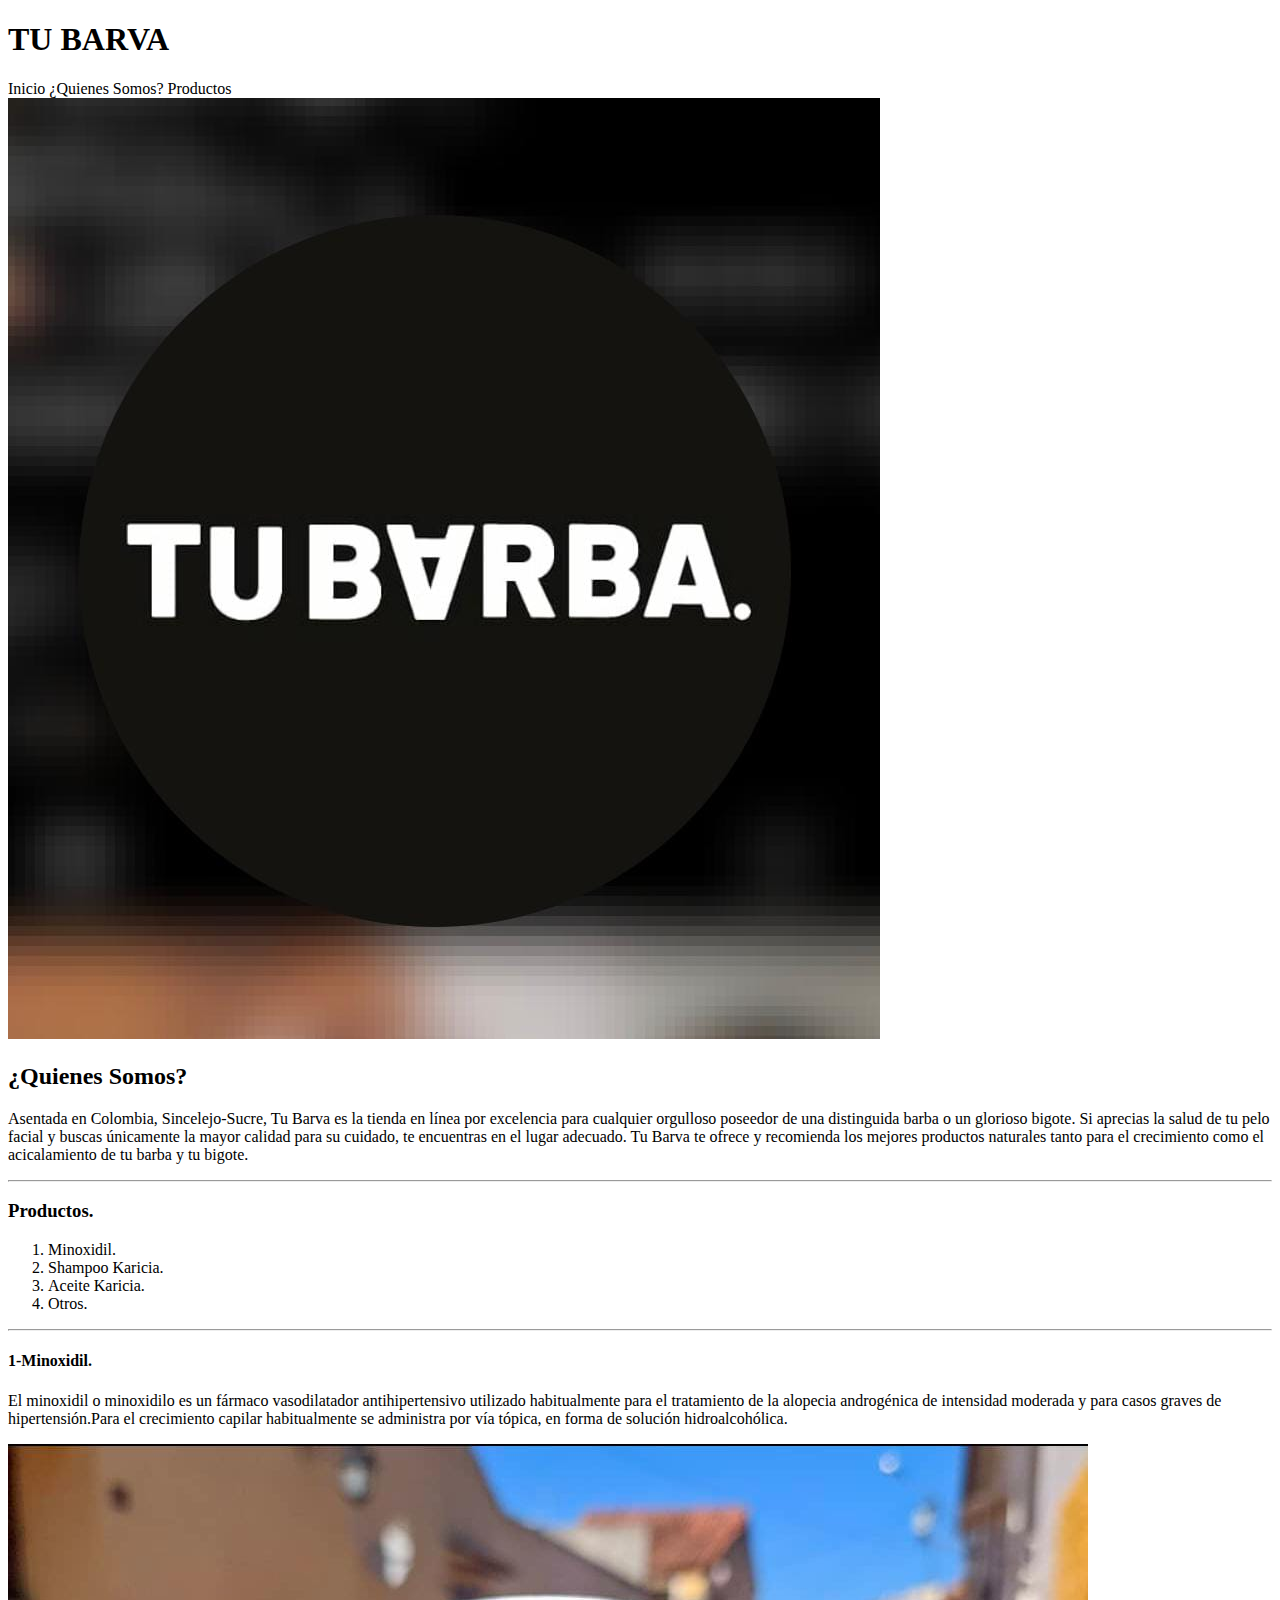
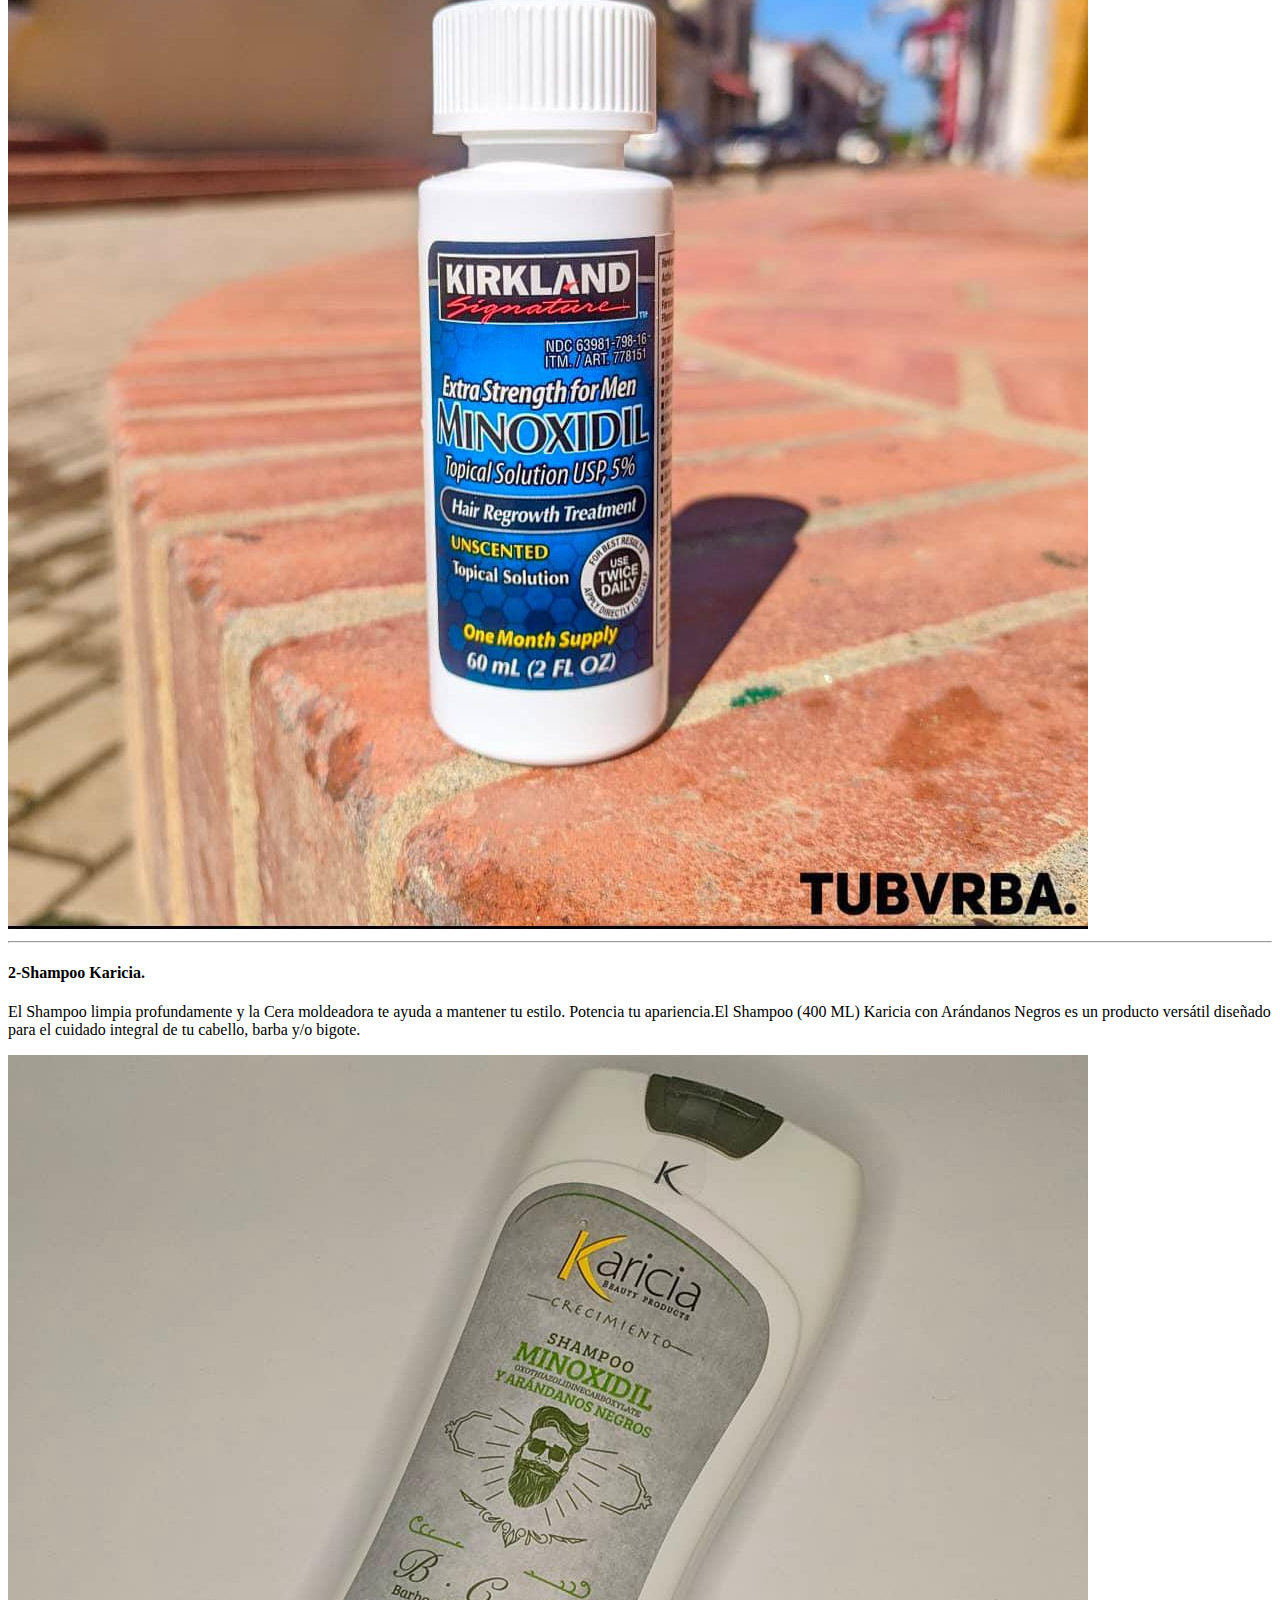
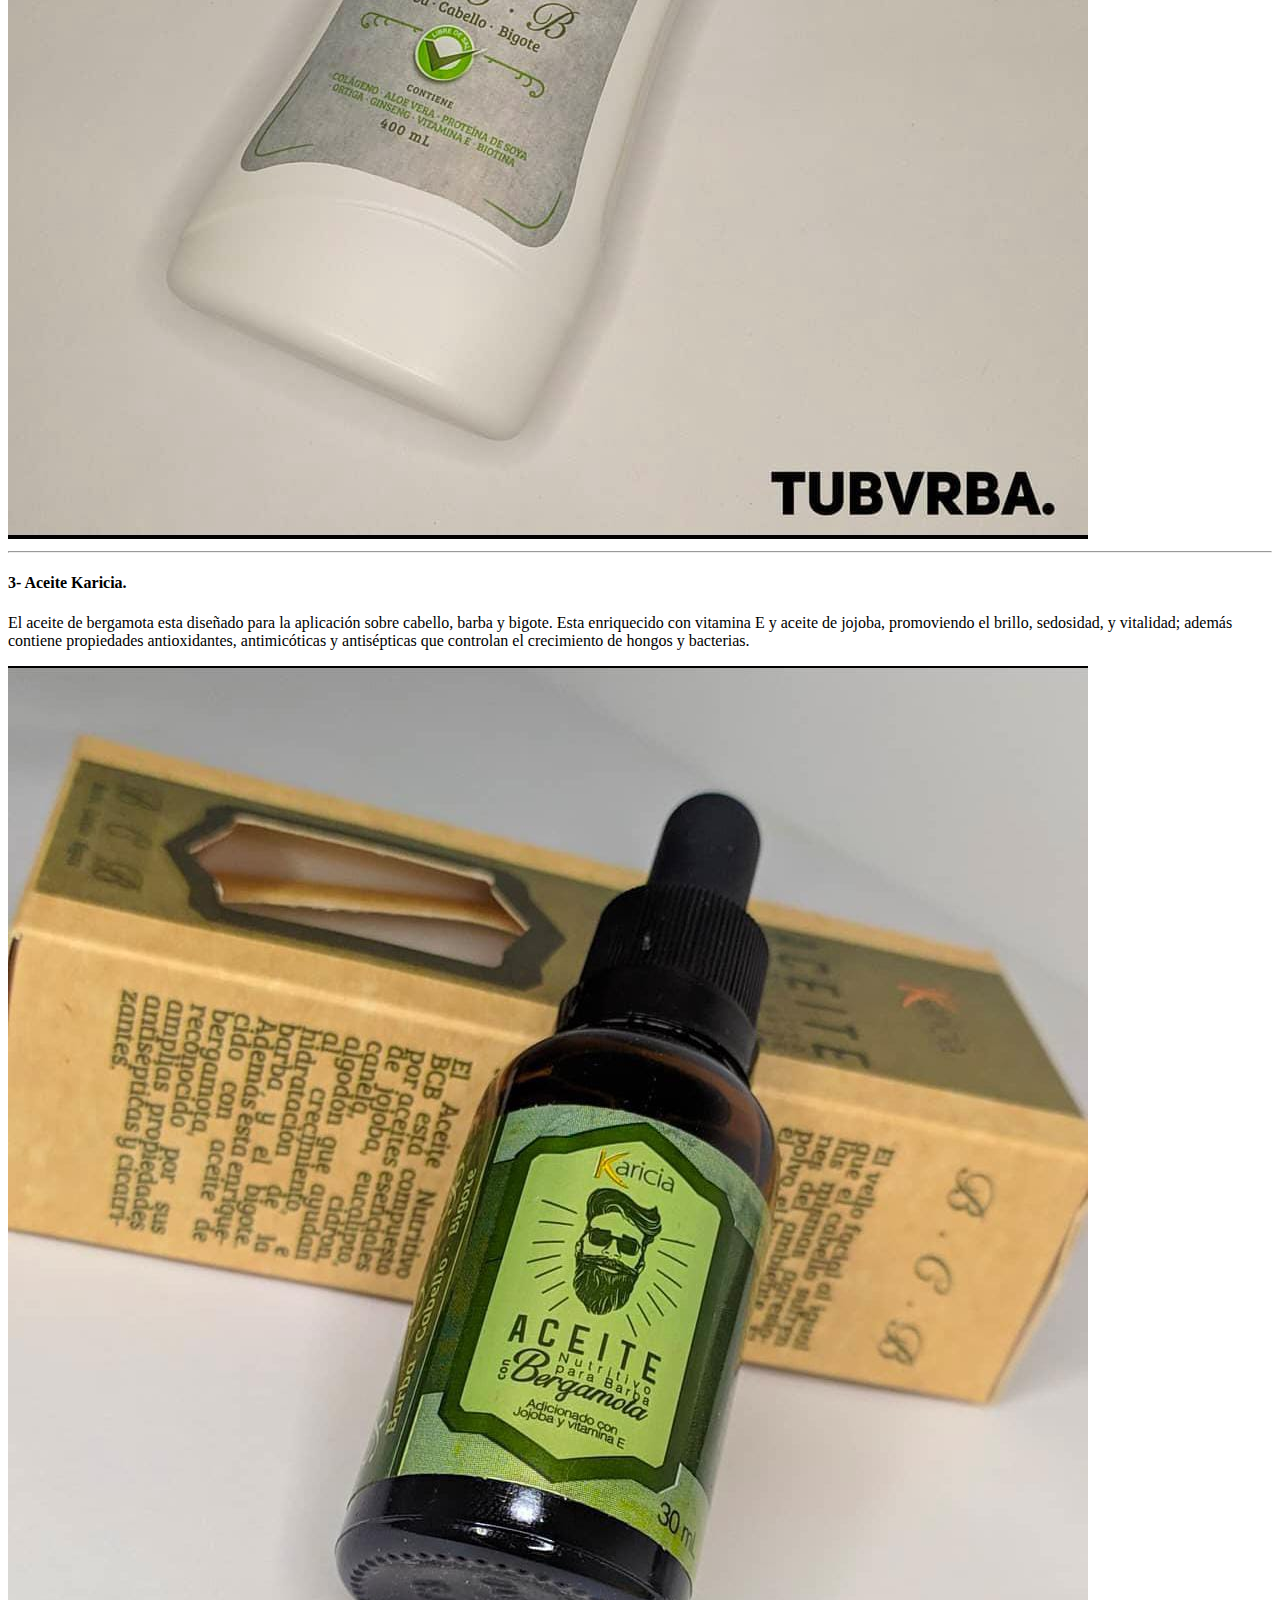
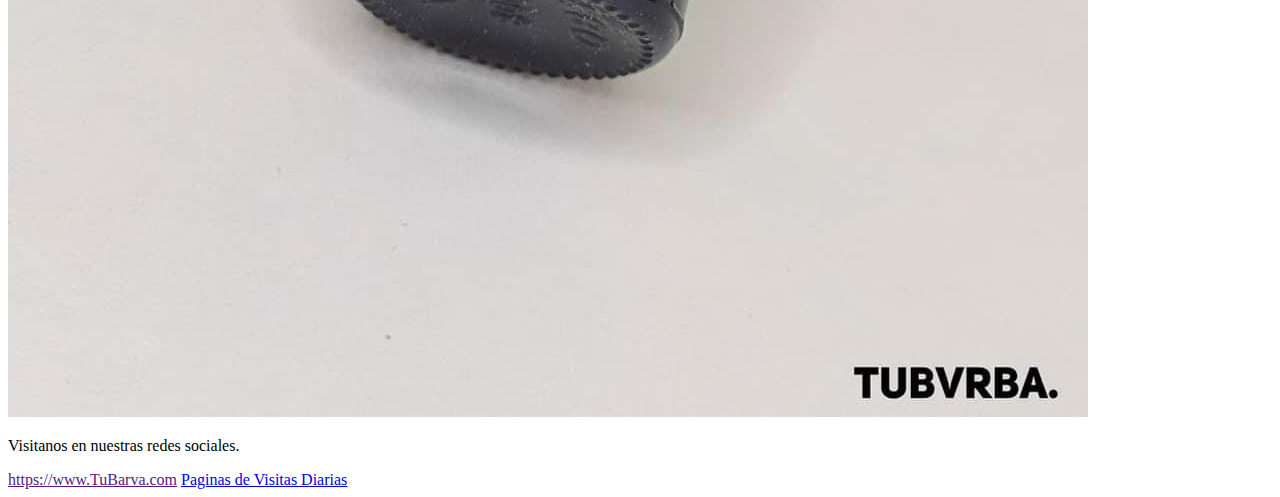
<file: index.html>
<!DOCTYPE html>
<html lang="es">
    <head>
        <meta charset="utf-8">
        <meta name="viewport" content="width=device-width, initial-scale=1.0">
        <title>TuBarva</title>
    </head>
    <body>

        <header>
            <h1>TU BARVA</h1>

            <span>Inicio</span>
            <span>¿Quienes Somos?</span>
            <span>Productos</span>
        </header>
        
        <main>
            
           <section>  
                <article>
                    <img src="./Logo.jpeg" alt="">
                    <div>
                     <h2>¿Quienes Somos?</h2>
                     <p>Asentada en Colombia, Sincelejo-Sucre,  Tu Barva es la tienda en línea  por excelencia para cualquier
                        orgulloso poseedor de una distinguida barba o un glorioso bigote. Si aprecias la salud de tu pelo 
                        facial y buscas únicamente la mayor calidad para su cuidado, te encuentras en el lugar adecuado. 
                        Tu Barva te ofrece y recomienda los mejores productos naturales tanto para el crecimiento como el 
                        acicalamiento de tu barba y tu bigote.</p>
                    </div>
                     <hr />    
                     <h3>Productos.</h3>
                     <ol>
                        <li>Minoxidil.</li>
                        <li>Shampoo Karicia.</li>
                        <li>Aceite Karicia.</li>
                        <li>Otros.</li>
                     </ol>
                </article> 
                    <hr /> 
                <article>
                    <h4>1-Minoxidil.</h4>
                    <p>El minoxidil o minoxidilo​ es un fármaco vasodilatador antihipertensivo utilizado habitualmente para 
                        el tratamiento de la alopecia androgénica de intensidad moderada y para casos graves de hipertensión. 
                        ​Para el crecimiento capilar habitualmente se administra por vía tópica, en forma de solución
                        hidroalcohólica.</p>
                        <img src="./Minoxidil.jpeg" alt="">
                </article>
                    <hr /> 
                <article>
                    <h4>2-Shampoo Karicia.</h4>
                    <p>El Shampoo limpia profundamente y la Cera moldeadora te ayuda a mantener tu estilo. 
                        Potencia tu apariencia.El Shampoo (400 ML) Karicia con Arándanos Negros es un producto 
                        versátil diseñado para el cuidado integral de tu cabello, barba y/o bigote.</p>
                        <img src="./Shampoo.jpeg" alt="">
                </article>
                    <hr /> 
                <article>
                    <h4>3- Aceite Karicia.</h4>
                    <p>El aceite de bergamota esta diseñado para la aplicación sobre cabello, barba y bigote. Esta
                        enriquecido con vitamina E y aceite de jojoba, promoviendo el brillo, sedosidad, y vitalidad;
                        además contiene propiedades antioxidantes, antimicóticas y antisépticas que controlan el
                        crecimiento de hongos y bacterias.</p>
                        <img src="./Aceite.jpeg" alt="">
                </article>
            </section>  
        </main>

            <footer>
                <p>
                    Visitanos en nuestras redes sociales.
                </p>
            
           <a href="">https://www.TuBarva.com</a> 
           <a href="./Visitanos.html">Paginas de Visitas Diarias</a>   
        
            </footer> 
            
    </body>
</html>
</file>
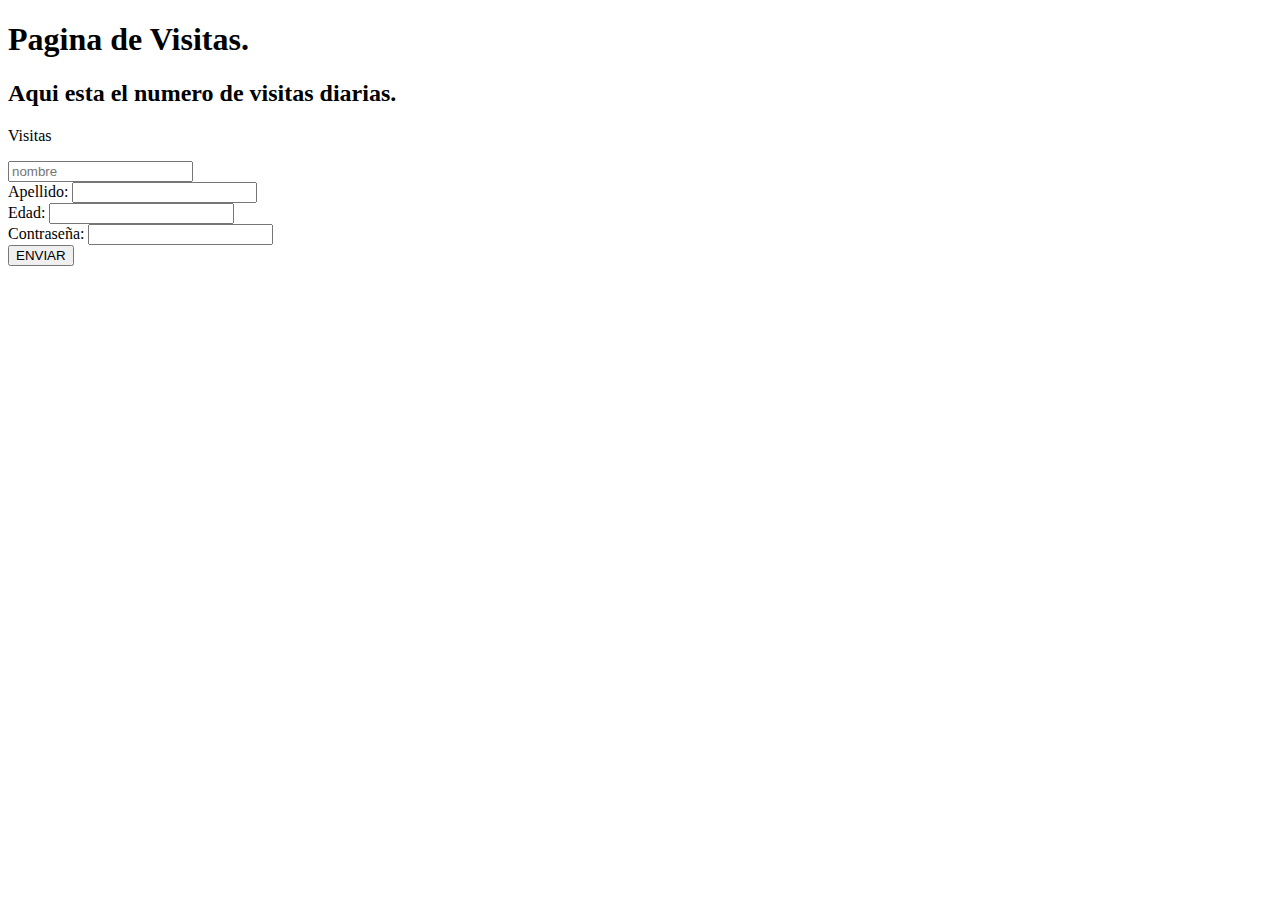
<file: Visitanos.html>
<!DOCTYPE html>
<html lang="en">
<head>
    <meta charset="UTF-8">
    <meta name="viewport" content="width=device-width, initial-scale=1.0">
    <title>Document</title>
</head>
<body>
        <header>
            <h1>Pagina de Visitas.</h1>
        </header>
        <main>
            <div>
                <h2>Aqui esta el numero de visitas diarias.</h2>
                <p>Visitas</p>
            </div>
            <form action="">
            <div>
                
                <input type="text" name="nombre" placeholder="nombre"/>
            </div>
            <div>
                <label for="apellido">Apellido: </label>
                <input type="text" name="apellido"/>
            </div>
            <div>
                <label for="edad">Edad: </label>
                <input type="number" name="edad"/>
            </div>
            <div>
                <label for="password">Contraseña: </label>
                <input type="password" name="password"/>
            </div>
            <button>ENVIAR</button>
            </form>
        </main>
</body>
</html>
</file>
